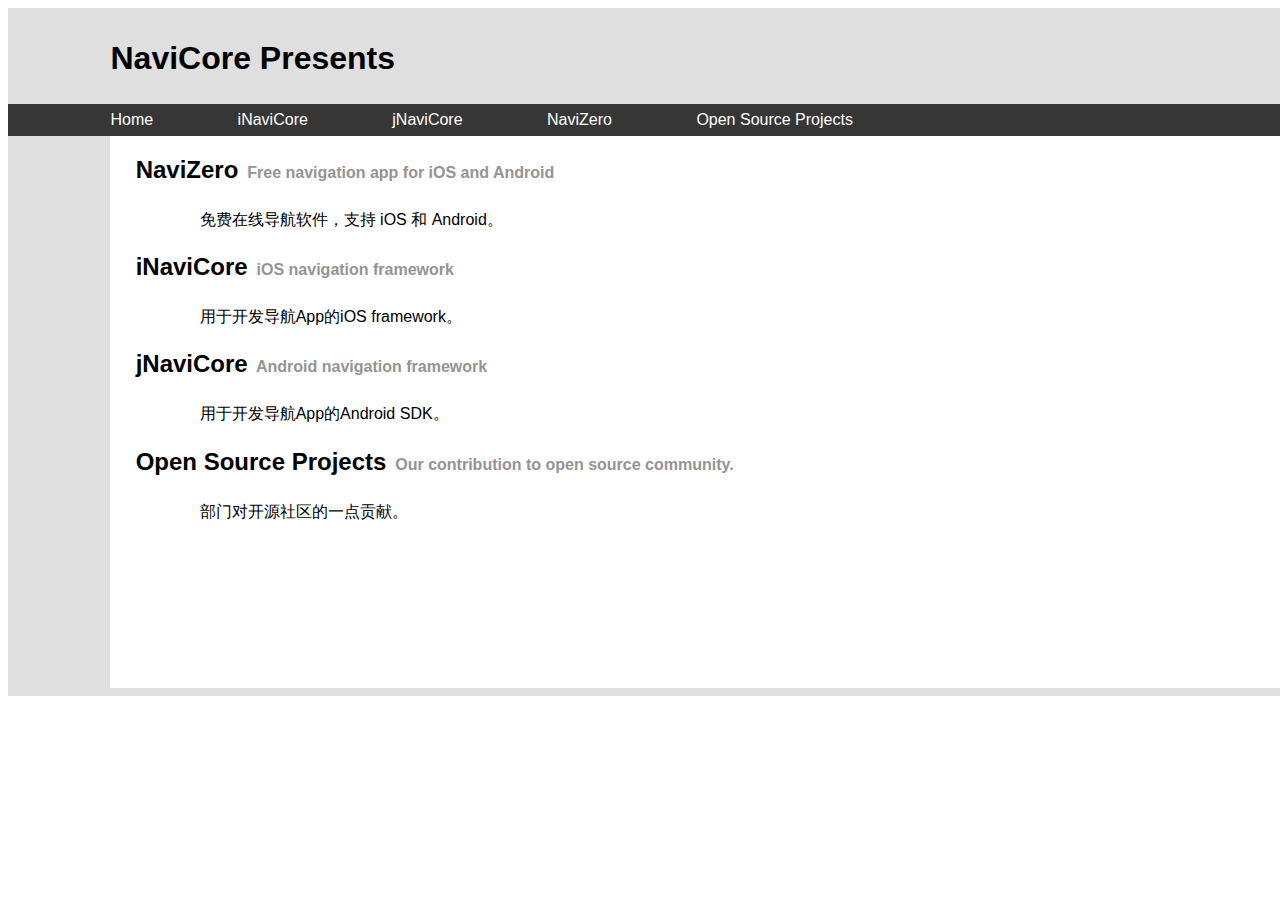
<file: navicore.cn/index.html>
<!DOCTYPE html>
<html>
<head>
    <title>NaviCore Presents</title>
    <meta charset="utf-8" />
    <link href="css/style.css" rel="stylesheet" type="text/css" media="all" />
</head>
<body>
    <div class="index">
        <div class="top">
            <h1>NaviCore Presents</h1>
        </div>
        <div class="dh">
            <!-- 导航栏：加入分类 -->
            <span><a href="index.html"title="Home">Home</a></span>
            <span><a href="inavicore/index.html" title="iOS navigation framework">iNaviCore</a></span>
            <span><a href="jnavicore/index.html"title=" Android navigation framework">jNaviCore</a></span>
            <span><a href="navizero/index.html"title="A mysterious but serious full-fledged navigation app">NaviZero</a></span>
            <span><a href="Open Source/index.html" title="Open Source Projects">Open Source Projects</a></span>
        </div>
        <div class="mn">
            <div class="in1">
                <h2><a href="navizero/index.html" ">NaviZero</a><span >&nbsp; Free navigation app for iOS and Android</span></h2>
                <p><i></i> 免费在线导航软件，支持 iOS 和 Android。</p>

                <h2><a href="inavicore/index.html" ">iNaviCore</a><span >&nbsp; iOS navigation framework</span></h2>
                <p><i></i> 用于开发导航App的iOS framework。</p>

                <h2><a href="jnavicore/index.html">jNaviCore</a><span>&nbsp; Android navigation framework</span></h2>
                <p><i></i> 用于开发导航App的Android SDK。</p>

                <h2><a href="Open%20Source/index.html">Open Source Projects</a><span>&nbsp; Our contribution to open source community.</span></h2>
                <p><i></i>部门对开源社区的一点贡献。</p>
            </div>
            
        </div>
    </div>
 
</body>
</html>
</file>
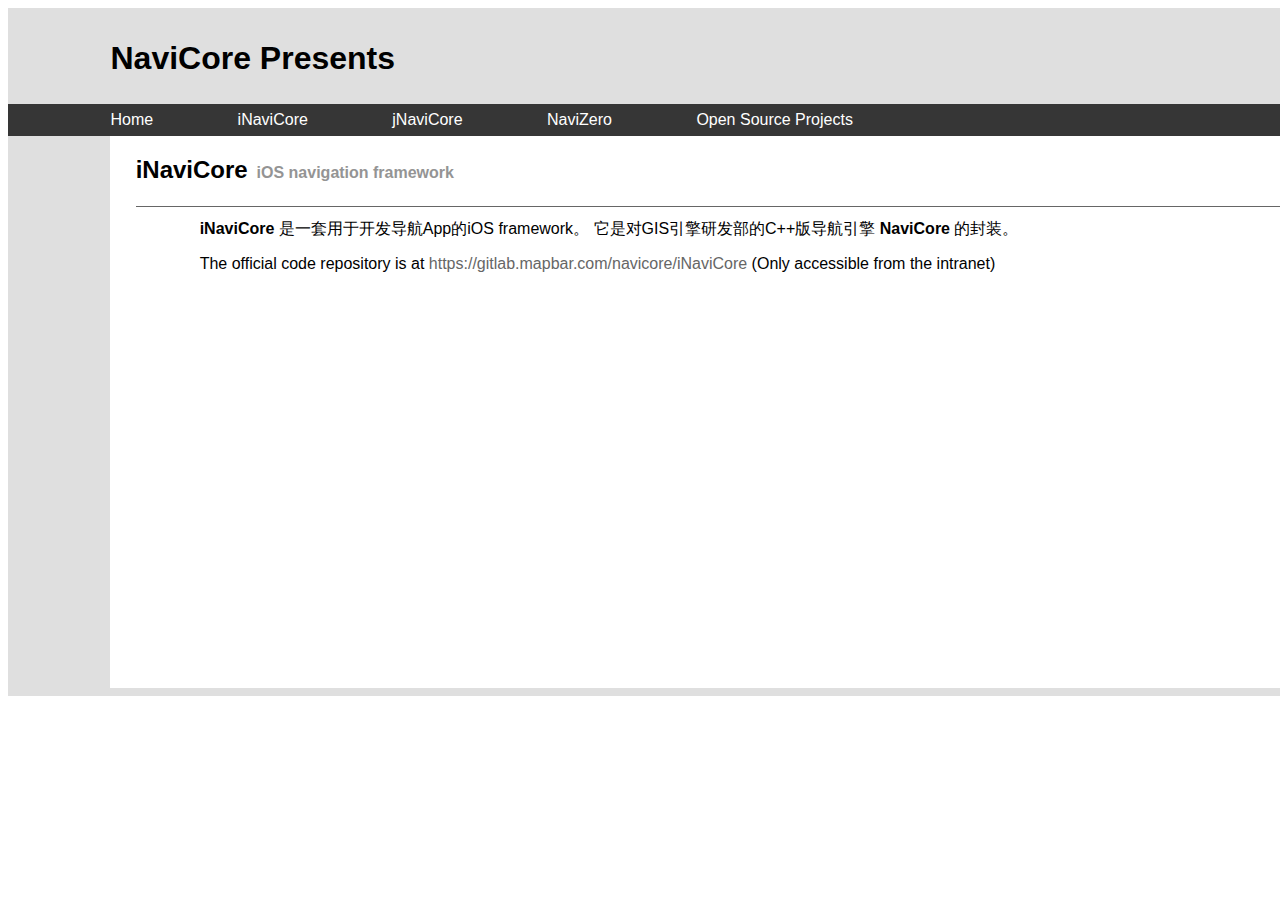
<file: navicore.cn/inavicore/index.html>
<!DOCTYPE html>
<html>
<head>
    <title>iNaviCore</title>
    <meta charset="utf-8" />
    <link href="../css/style.css" rel="stylesheet" type="text/css" media="all" />
</head>
<body>
    <div class="index">
        <div class="top">
            <h1>NaviCore Presents</h1>
        </div>
        <div class="dh">
            <!-- 导航栏：加入分类 -->
            <span><a href="../index.html"title="Home">Home</a></span>
            <span><a href="../inavicore/index.html" title="iOS navigation framework">iNaviCore</a></span>
            <span><a href="../jnavicore/index.html"title=" Android navigation framework">jNaviCore</a></span>
            <span><a href="../navizero/index.html"title="A mysterious but serious full-fledged navigation app">NaviZero</a></span>
            <span><a href="../Open Source/index.html" title="Open Source Projects">Open Source Projects</a></span>
        </div>
        <div class="mn">
            <div class="in1">
                <!-- 题目 -->
                    <h2><a href="../inavicore/index.html">iNaviCore</a><span>&nbsp; iOS navigation framework</span></h2>
                    <!-- 内容 -->
                    <div class="ina" style="border-top:1px solid #666666;"> 
                        <p><i></i><strong>iNaviCore</strong> 是一套用于开发导航App的iOS framework。 它是对GIS引擎研发部的C++版导航引擎 <strong>NaviCore</strong> 的封装。</p>
                        <p><i></i>The official code repository is at <a href="https://gitlab.mapbar.com/navicore/iNaviCore">https://gitlab.mapbar.com/navicore/iNaviCore</a> (Only accessible from the intranet)</p>
                </div>
            </div>
        </div>
    </div>
</body>
</html>
</file>
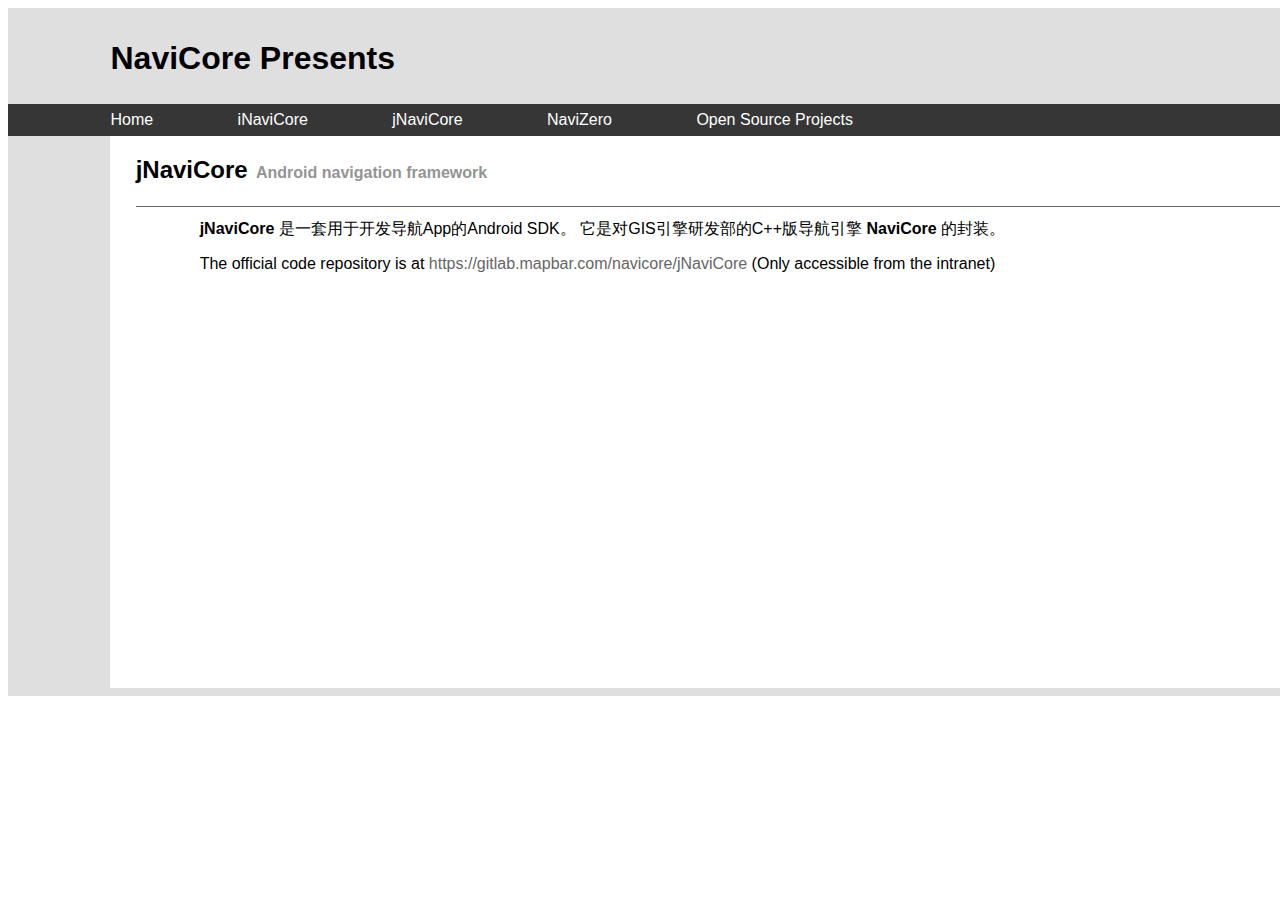
<file: navicore.cn/jnavicore/index.html>
<!DOCTYPE html>
<html>
<head>
    <title>jNaviCore</title>
    <meta charset="utf-8" />
    <link href="../css/style.css" rel="stylesheet" type="text/css" media="all" />
</head>
<body>
    <div class="index">
        <div class="top">
            <h1>NaviCore Presents</h1>
        </div>
        <div class="dh">
            <!-- 导航栏：加入分类 -->
            <span><a href="../index.html"title="Home">Home</a></span>
            <span><a href="../inavicore/index.html" title="iOS navigation framework">iNaviCore</a></span>
            <span><a href="../jnavicore/index.html"title=" Android navigation framework">jNaviCore</a></span>
            <span><a href="../navizero/index.html"title="A mysterious but serious full-fledged navigation app">NaviZero</a></span>
            <span><a href="../Open Source/index.html" title="Open Source Projects">Open Source Projects</a></span>
        </div>
        <div class="mn">
            <div class="in1">
                <h2><a href="../jnavicore/index.html">jNaviCore</a><span>&nbsp;  Android navigation framework</span></h2>
                <div class="ina" style="border-top:1px solid #666666;"> 
                    <p><i></i><strong>jNaviCore</strong> 是一套用于开发导航App的Android SDK。 它是对GIS引擎研发部的C++版导航引擎 <strong>NaviCore</strong> 的封装。</p>
                    <p><i></i>The official code repository is at <a href="https://gitlab.mapbar.com/navicore/jNaviCore">https://gitlab.mapbar.com/navicore/jNaviCore</a> (Only accessible from the intranet)</p>
                </div>
            </div>
        </div>
    </div>
</body>
</html>
</file>
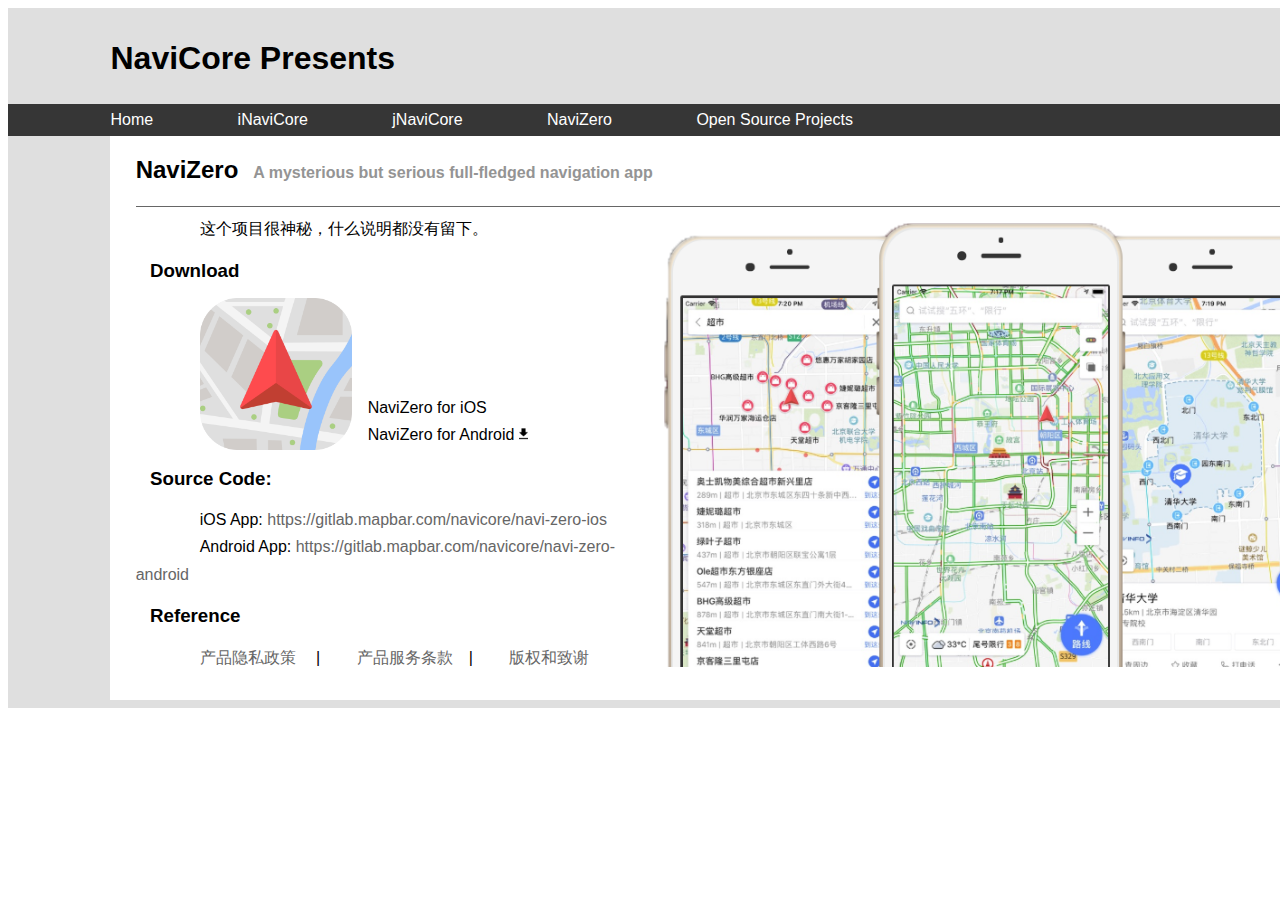
<file: navicore.cn/navizero/index.html>
<!DOCTYPE html>
<html>
<head>
    <title>导航零号</title>
    <meta charset="utf-8" />
    <link href="../css/style.css" rel="stylesheet" type="text/css" media="all" />
</head>
<body>
    <div class="index">
        <div class="top">
            <h1>NaviCore Presents</h1>
        </div>
        <div class="dh">
            <!-- 导航栏：加入分类 -->
            <span><a href="../index.html"title="Home">Home</a></span>
            <span><a href="../inavicore/index.html" title="iOS navigation framework">iNaviCore</a></span>
            <span><a href="../jnavicore/index.html"title=" Android navigation framework">jNaviCore</a></span>
            <span><a href="../navizero/index.html"title="A mysterious but serious full-fledged navigation app">NaviZero</a></span>
            <span><a href="../Open Source/index.html" title="Open Source Projects">Open Source Projects</a></span>
        </div>
        <div class="mn">
            <!-- 主要内容 -->
            <div class="in1">
                <h2><a href="../navizero/index.html" >NaviZero</a>
                <span style="color: #949494;">&nbsp; A mysterious but serious full-fledged navigation app</span></h2>
                <div class="ina" style="border-top:1px solid #666666;">
                    <div class="ina1">
                          <p><i></i>这个项目很神秘，什么说明都没有留下。</p>
                        <div class="ina">
                        <h3>Download</h3>
                            <div class="ina2">
                                <img src="images/launcher.png" class="img1">
                            </div>
                            <div class="ina3">
                                <span><a href="https://apps.apple.com/cn/app/%E5%AF%BC%E8%88%AA%E9%9B%B6%E5%8F%B7/id1469022033"> NaviZero for iOS</a><br>
                                <span><a href="NaviZero-v1.3.37-2019081618.apk">NaviZero for Android <img src="../images/download_icon.png" height="12em"/></a></span>
                            </div>
                        </div>  
                        <div class="ina">
                            <section id="source-code">
                                <h3>Source Code:</h3>
                                <p><i></i>iOS App: <a href="https://gitlab.mapbar.com/navicore/navi-zero-ios">https://gitlab.mapbar.com/navicore/navi-zero-ios</a></p>
                                <p><i></i> Android App: <a href="https://gitlab.mapbar.com/navicore/navi-zero-android">https://gitlab.mapbar.com/navicore/navi-zero-android</a></p>
                            </section>
                        </div>
                        <div class="ina">
                            <section id="reference">
                                <h3>Reference</h3>
                                    <p><span><a href="NaviZeroPrivatePolicy.htm">产品隐私政策</a> <i></i>|</span>
                                    <span><a href="NaviZeroServiceTerms.htm">产品服务条款</a><i></i>|</span>
                                    <span><a href="legal-notice.html">版权和致谢</a></span></p>
                            </section>
                        </div>
                    </div>
                    <div class="ina2 ina4">
                        <img src="images/screenshots.png" class="img2">
                    </div>
                </div> 
            </div>
        </div>
    </div>
</body>
</html>
</file>
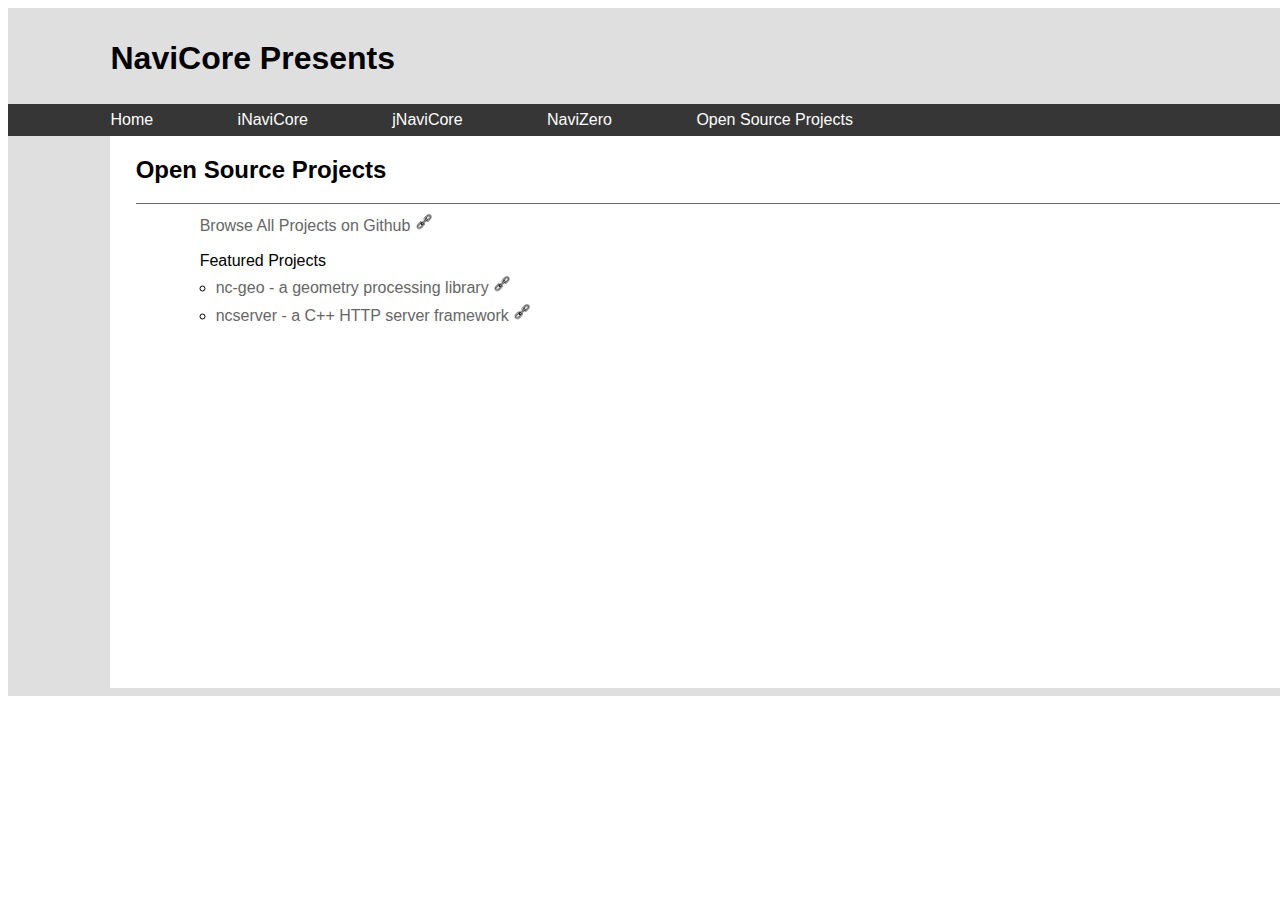
<file: navicore.cn/Open Source/index.html>
<!DOCTYPE html>
<html>
<head>
    <title>Open Source Projects</title>
    <meta charset="utf-8" />
    <link href="../css/style.css" rel="stylesheet" type="text/css" media="all" />
</head>
<body>
    <div class="index">
        <div class="top">
            <h1>NaviCore Presents</h1>
        </div>
        <div class="dh">
            <!-- 导航栏：加入分类 -->
            <span><a href="../index.html"title="Home">Home</a></span>
            <span><a href="../inavicore/index.html" title="iOS navigation framework">iNaviCore</a></span>
            <span><a href="../jnavicore/index.html"title=" Android navigation framework">jNaviCore</a></span>
            <span><a href="../navizero/index.html"title="A mysterious but serious full-fledged navigation app">NaviZero</a></span>
            <span><a href="../Open Source/index.html" title="Open Source Projects">Open Source Projects</a></span>
        </div>
        <div class="mn">
            <div class="in1">
                <!-- 题目 -->
                <h2><a href="https://github.com/NavInfoNC">Open Source Projects</a></h2>
                    <!-- 内容 -->
                <div class="ina" style="border-top:1px solid #666666;"> 
                    <p><i></i><a href="https://github.com/NavInfoNC">Browse All Projects on Github <img src="../images/link_symbol.png" height="18em" /></a>
                    </p>
                    <p>
                        <i></i> Featured Projects
                        <ul style="list-style-type:circle;margin-left:40px;">
                            <li><a href="https://github.com/NavInfoNC/nc-geo">nc-geo - a geometry processing library <img src="../images/link_symbol.png" height="18em" /></a></li>
                            <li><a href="https://github.com/NavInfoNC/ncserver">ncserver - a C++ HTTP server framework <img src="../images/link_symbol.png" height="18em" /></a></li>
                        </ul>
                    </p>
                </div>
            </div>
        </div>
    </div>
 
</body>
</html>
</file>
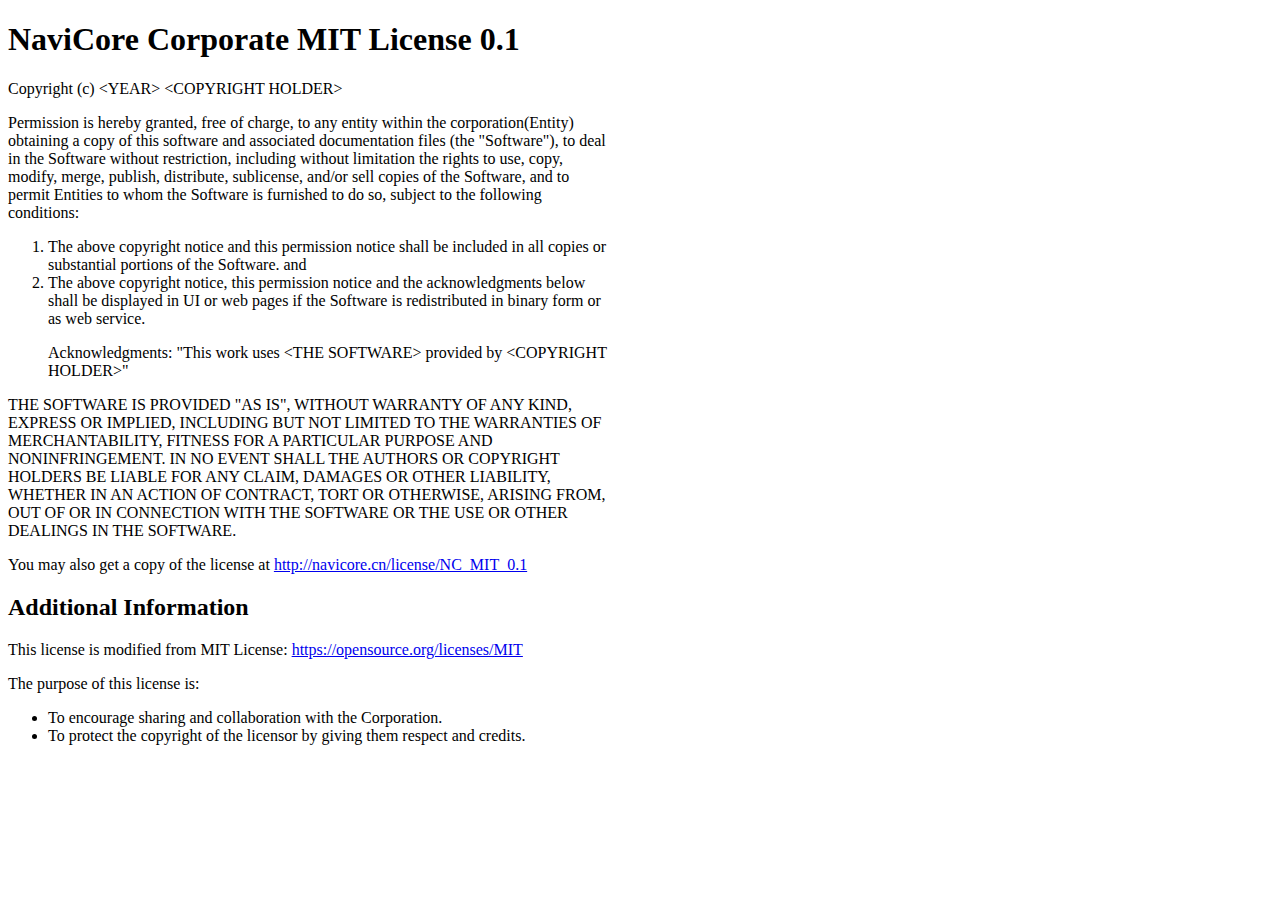
<file: navicore.cn/license/NC_MIT_0.1.html>
<!DOCTYPE html>
<html>
<head>
    <title>NaviCore Corporate MIT License 0.1</title>
    <meta charset="utf-8" />
</head>
<body>
    <h1>NaviCore Corporate MIT License 0.1</h1>
<style>
   .box1{max-width:600px;}
</style>
<div class="box1">
    <p>Copyright (c) &lt;YEAR&gt; &lt;COPYRIGHT HOLDER&gt;</p>
    <p>Permission is hereby granted, free of charge, to any entity within the corporation(Entity) obtaining a copy of this software and associated documentation files (the "Software"), to deal in the Software without restriction, including without limitation the rights to use, copy, modify, merge, publish, distribute, sublicense, and/or sell copies of the Software, and to permit Entities to whom the Software is furnished to do so, subject to the following conditions:</p>
    <ol type="1">
        <li>The above copyright notice and this permission notice shall be included in all copies or substantial portions of the Software. and</li>
        <li>The above copyright notice, this permission notice and the acknowledgments below shall be displayed in UI or web pages if the Software is redistributed in binary form or as web service.
            <p>Acknowledgments: "This work uses &lt;THE SOFTWARE&gt; provided by &lt;COPYRIGHT HOLDER&gt;"</p>
        </li>
    </ol>
    <p>THE SOFTWARE IS PROVIDED "AS IS", WITHOUT WARRANTY OF ANY KIND, EXPRESS OR IMPLIED, INCLUDING BUT NOT LIMITED TO THE WARRANTIES OF MERCHANTABILITY, FITNESS FOR A PARTICULAR PURPOSE AND NONINFRINGEMENT. IN NO EVENT SHALL THE AUTHORS OR COPYRIGHT HOLDERS BE LIABLE FOR ANY CLAIM, DAMAGES OR OTHER LIABILITY, WHETHER IN AN ACTION OF CONTRACT, TORT OR OTHERWISE, ARISING FROM, OUT OF OR IN CONNECTION WITH THE SOFTWARE OR THE USE OR OTHER DEALINGS IN THE SOFTWARE.</p>
    <p>You may also get a copy of the license at <a href="http://navicore.cn/license/NC_MIT_0.1">http://navicore.cn/license/NC_MIT_0.1</a></p>
    <section id="additional-information">
        <h2>Additional Information</h2>
        <p>This license is modified from MIT License: <a href="https://opensource.org/licenses/MIT">https://opensource.org/licenses/MIT</a></p>
        <p>The purpose of this license is:</p>
        <ul>
            <li>To encourage sharing and collaboration with the Corporation.</li>
            <li>To protect the copyright of the licensor by giving them respect and credits.</li>
        </ul>
    </div></section>
</body>
</html>
</file>
<file: navicore.cn/css/style.css>
* {
    -webkit-box-sizing: border-box;
    -moz-box-sizing: border-box;
    box-sizing: border-box;
    font-family: Helvetica,Arial,  sans-serif;
    line-height: 1.7rem;
   
}
html{
    font-size:16px;   
    min-width: 1480px;
}
.img1{
    max-width:10.5rem;
    max-height:9.5rem;
    margin-left: 2rem;
    padding-right:1rem;
    float: left;
    
}
.img2{
    max-width:42rem;
    max-height:28rem;
    margin-right:1rem;
    margin-top:1rem;
    float: left;
}
div{
    font-size:16px;
}
h2 a,.ina3 a{
    color:black;
}
h2>span {
    color: #949494;
    font-size:16px;
}
h3{
    margin: 0.9rem;
}
a:hover{
    color:rgb(0, 0, 255);
}
a{
   text-decoration: none;
    color: #666666;
    text-align: center;
}
.index{
    width: 100%;
    min-height: 35rem;
    background-color: #fff;
    color:black;
    margin: 0;
    padding: 0;
    float:left;
  
}
.top{
    width:100%;
    min-height:6rem;
    background-color: rgb(223, 223, 223);
    margin: 0;
    padding:0px 7%;
    padding-top:1rem;
    float:left;
}
.dh{
    width: 100%;
    min-height:2rem;
    line-height: 2rem;
    background-color: rgb(54, 54, 54);
    padding-left: 7%;
    float:left;
}
.dh span{
    margin-right: 5rem;
}
.dh a{
    color:white;
}


.mn{
    width: 100%;
    min-height: 35rem;
    padding:0px 7%;
    float: left;
    line-height: 3rem;
    background-color: rgb(223, 223, 223);
    border:0;
}
    
.in1{
    float:left;
    width: 100%;
    min-height: 34.5rem;
    padding:0px 2%;
    margin-bottom:0.5rem;
    background-color: white;
    padding-bottom: 1rem;
}
.in1 i,.in2 i{
    padding-left:4rem;
}
.ina{
    float: left;
    border:0;
    width:100%;
    min-height: 6rem;
}
.ina1{
    border:0;
    width:33rem;
    float: left;
}
.ina2{
    border:0;
    width:13.5rem;
    float: left;
    padding-left: 2rem;
}
.ina3{
    border:0;
    width:19rem;
    float: left;
    padding-top:6rem;
    padding-left: 1rem;
    
}
.ina4{
    border:0;
    width:40rem;
    float: left;
    padding:0;
}
#reference p{
    padding-left:3rem;
}
#reference span{
    padding:0px 1rem;
}
#reference i{
    padding-left:1rem;
}
ul{
    list-style-type:none;
    margin-top: 0px;
}
p{
    margin:0;
}
#source-code p{
    margin:0;
    padding-right: 2rem;
}
.ina p{
    margin-bottom:0px;
    margin-top:0.5rem;
}
@media screen and  ( min-width:5001px) and ( max-width:5500px) {
    html{width: 100%;
    }  
    .img2{
        width: 2400px;
        height: 1600px;
    }
}
@media screen and  ( min-width:2801px) and ( max-width:5000px) {
    html{width: 100%;}  
    .img2{
        width: 1800px;
        height: 1200px;
    }
}
@media screen and  ( min-width:2101px) and ( max-width:2800px) {
    html{width: 100%;     }  
    .img2{
        width: 1200px;
        height: 800px;
    }
}
@media screen and  ( min-width:1901px) and ( max-width:2100px) {
    html{width: 100%;}  
    .img2{
        width: 900px;
        height: 600px;
    }
}
@media screen and  ( min-width:1750px) and ( max-width:1900px) {
    html{width: 100%;}  
    .img2{
        width: 810px;
        height: 540px;
    }
}
@media screen and  ( min-width:1400px) and ( max-width:1749px) {
    html{width: 100%; }  
}
</file>
